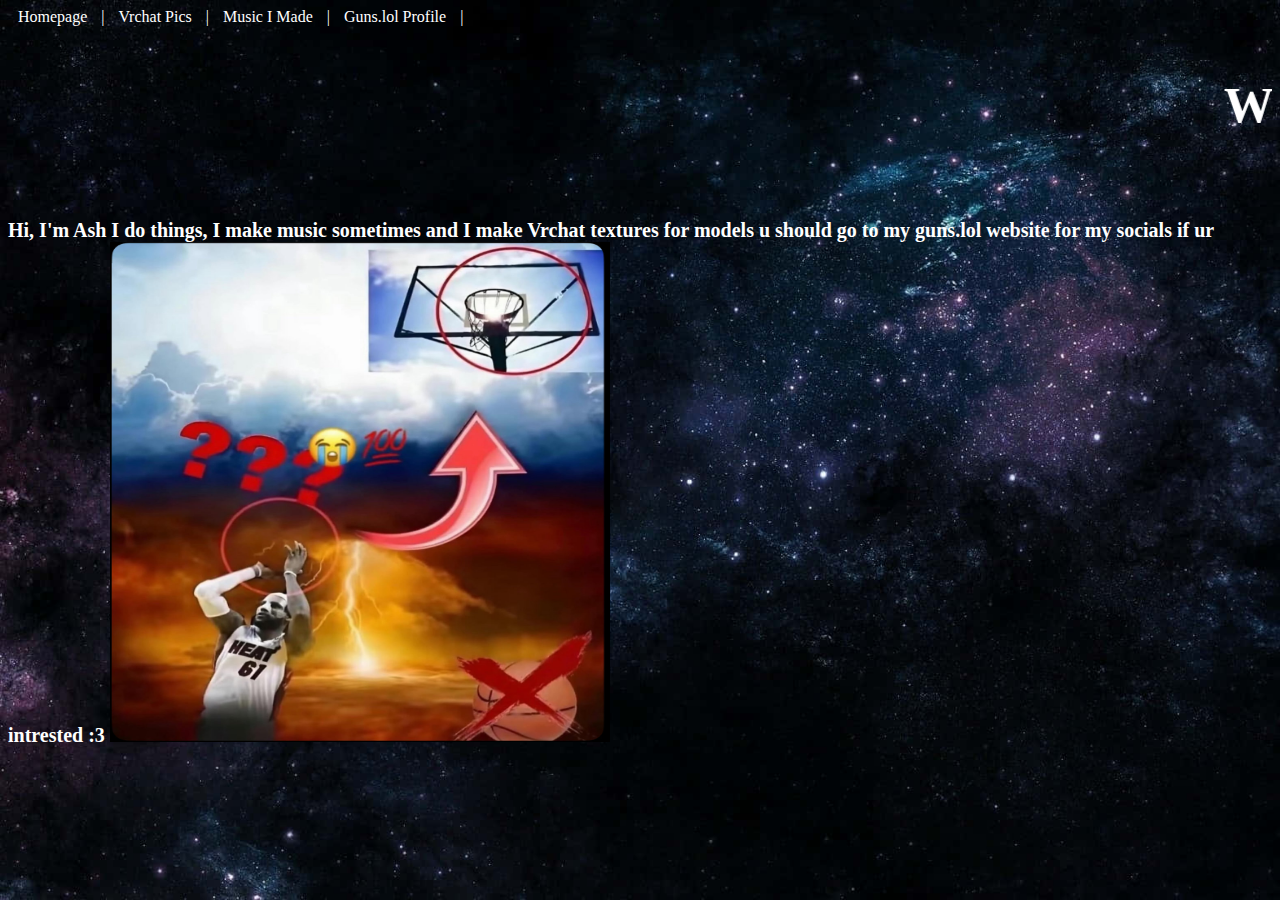
<file: index.html>
<!DOCTYPE html>
<html>
  <head>
    <!-- CSS links belong in the head section -->
    <link rel="stylesheet" href="style.css">
  </head>
  <body>

    <!-- These links are now in the 'top-links' container for styling -->
    <nav class="top-links">
      <a href="index.html"> Homepage</a> |
      <a href="Vrchat_Pics.html"> Vrchat Pics </a> |
      <a href="Music_I_Made.html"> Music I Made </a> | 
      <a href="https://guns.lol/ashpwup"> Guns.lol Profile </a> |
    </nav>


      <marquee>
      <h3> Welcome to my website!</h3>
      </marquee>
      <marquee behavior=alternatescrollamount>
      </marquee>

   <h1> Hi, I'm Ash I do things, I make music sometimes and I make Vrchat textures for models u should go to my guns.lol website for my socials if ur intrested :3

     <img src="images/meme1.jpg" alt="meme" width="500" height="500"/>
</file>
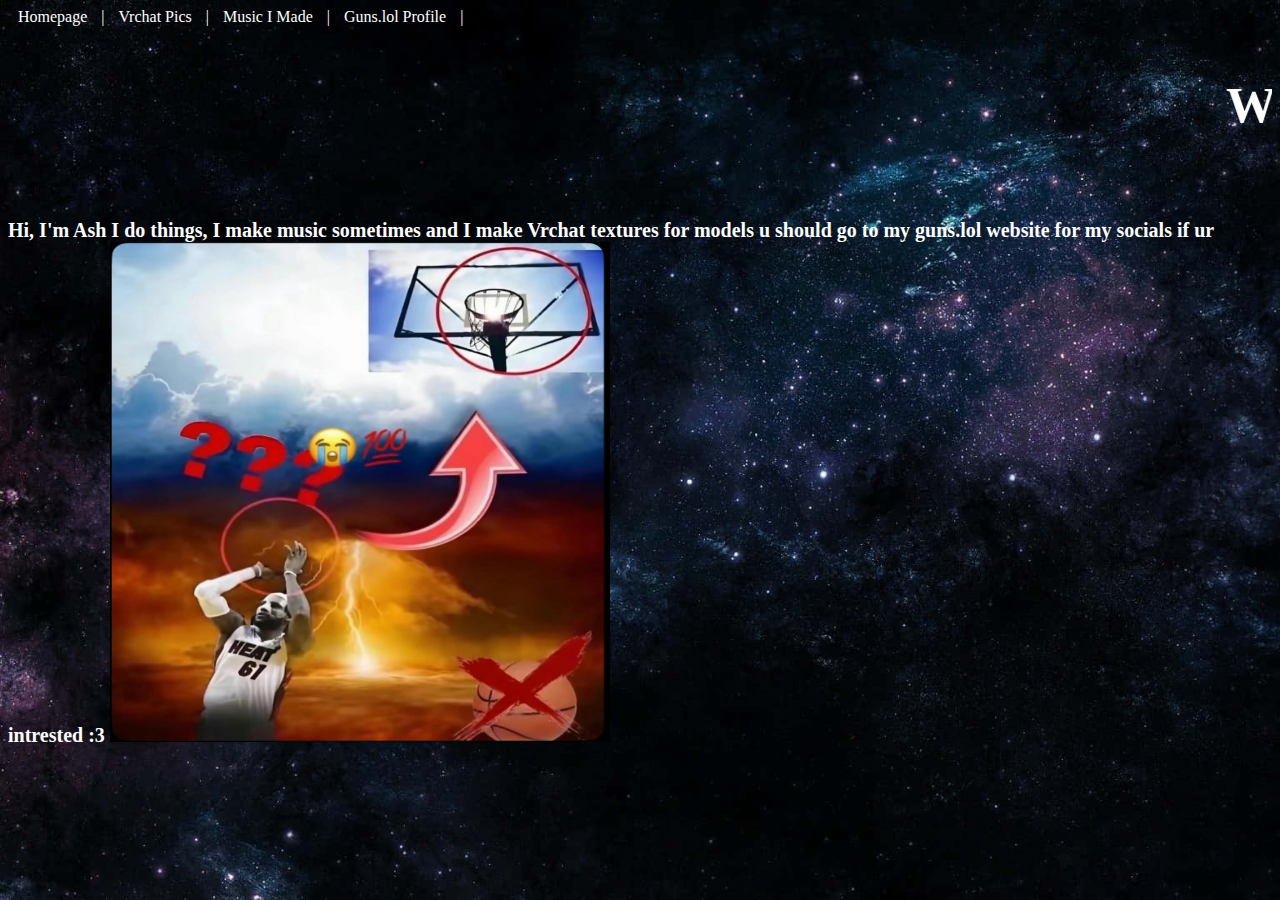
<file: Homepage.html>
<!DOCTYPE html>
<html>
  <head>
    <!-- CSS links belong in the head section -->
    <link rel="stylesheet" href="style.css">
  </head>
  <body>

    <!-- These links are now in the 'top-links' container for styling -->
    <nav class="top-links">
      <a href="Homepage.html"> Homepage</a> |
      <a href="Vrchat_Pics.html"> Vrchat Pics </a> |
      <a href="Music_I_Made.html"> Music I Made </a> | 
      <a href="https://guns.lol/ashpwup"> Guns.lol Profile </a> |
    </nav>


      <marquee>
      <h3> Welcome to my website!</h3>
      </marquee>
      <marquee behavior=alternatescrollamount>
      </marquee>

   <h1> Hi, I'm Ash I do things, I make music sometimes and I make Vrchat textures for models u should go to my guns.lol website for my socials if ur intrested :3

     <img src="images/meme1.jpg" alt="meme" width="500" height="500"/>
</file>
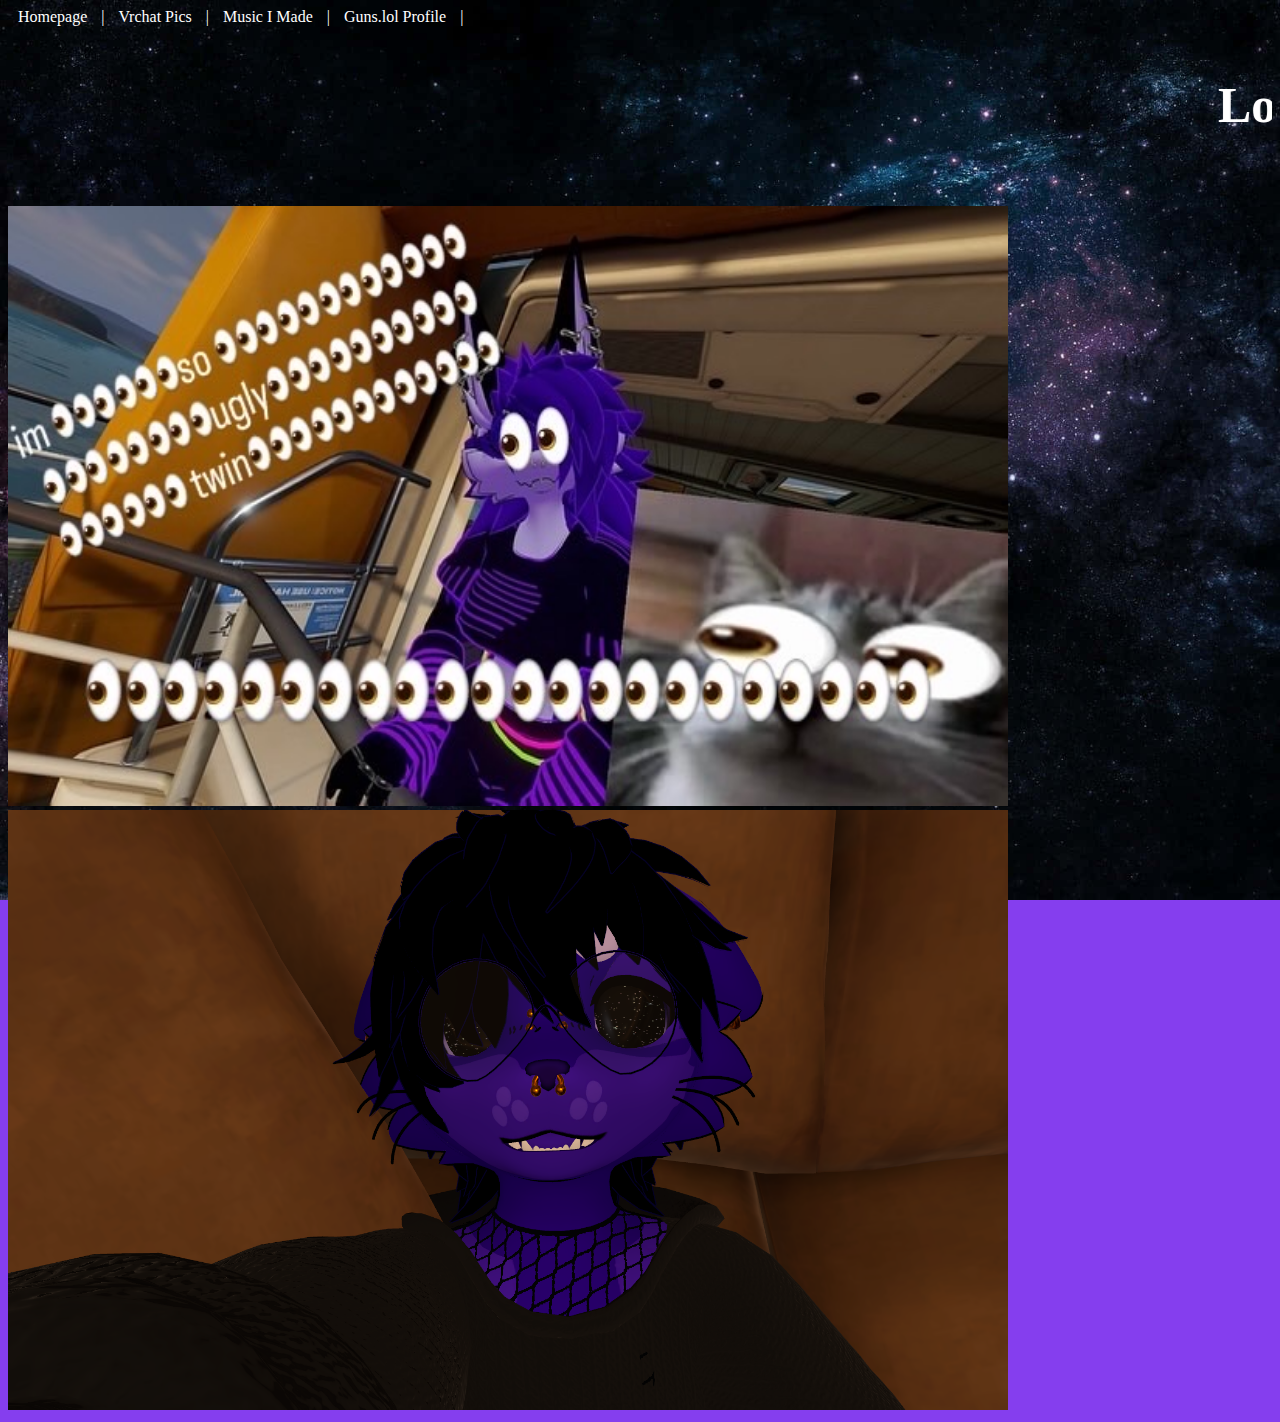
<file: Vrchat_Pics.html>
<!DOCTYPE html>
<html>
  <head>
    <!-- CSS links belong in the head section -->
    <link rel="stylesheet" href="style.css">
  </head>
  <body>

    <!-- These links are now in the 'top-links' container for styling -->
    <nav class="top-links">
    <a href="index.html"> Homepage</a> |
      <a href="Vrchat_Pics.html"> Vrchat Pics </a> |
      <a href="Music_I_Made.html"> Music I Made </a> | 
      <a href="https://guns.lol/ashpwup"> Guns.lol Profile </a> |
    </nav>

    <marquee>
      <h3>Look at my avatars :3</h3>   
    </marquee>
    <marquee behavior=alternatescrollamout=2>
    </marquee>
    
    <img src="images/Image2.jpg" alt="nova meme image" width="1000" height="600" />
    

    <img src="images/Image1.png" alt="mayu image" width="1000" height="600"/>
    
    
  </body>
</html>
</file>
<file: style.css>
body {
  background-image: url('images/background.jpg');
  background-repeat: no-repeat;
  background-size: cover;
  background-position: center;
  background-attachment: fixed;
  background-color: #853eee;
  color: #ffffff; 
}

/* Styling specifically for the navigation links at the top */
.top-links a:link,
.top-links a:visited,
.top-links a:active {
  color: #ffffff; /* Makes the links white */
  text-decoration: none; /* Removes the underline */
  padding: 5px 10px; /* Gives the links some space */
}

.top-links a:hover {
  color: #ff0000; /* Changes color when you hover */
  text-decoration: underline; /* Adds underline on hover */
}

/* Styling for other text elements */
p {
  color: #ffffff;
  font-family: fantasy;
  font-size: 20px;
}

h1 {
  font-weight: bold;
  font-size: 20px;
  color: #ffffff;
}

h3 {
  font-weight: bold;
  font-size: 50px;
  color: #ffffff;
}

h2 {
  font-size: 25px;
  font-weight: bold;
  color: #ffffff;
}
</file>
